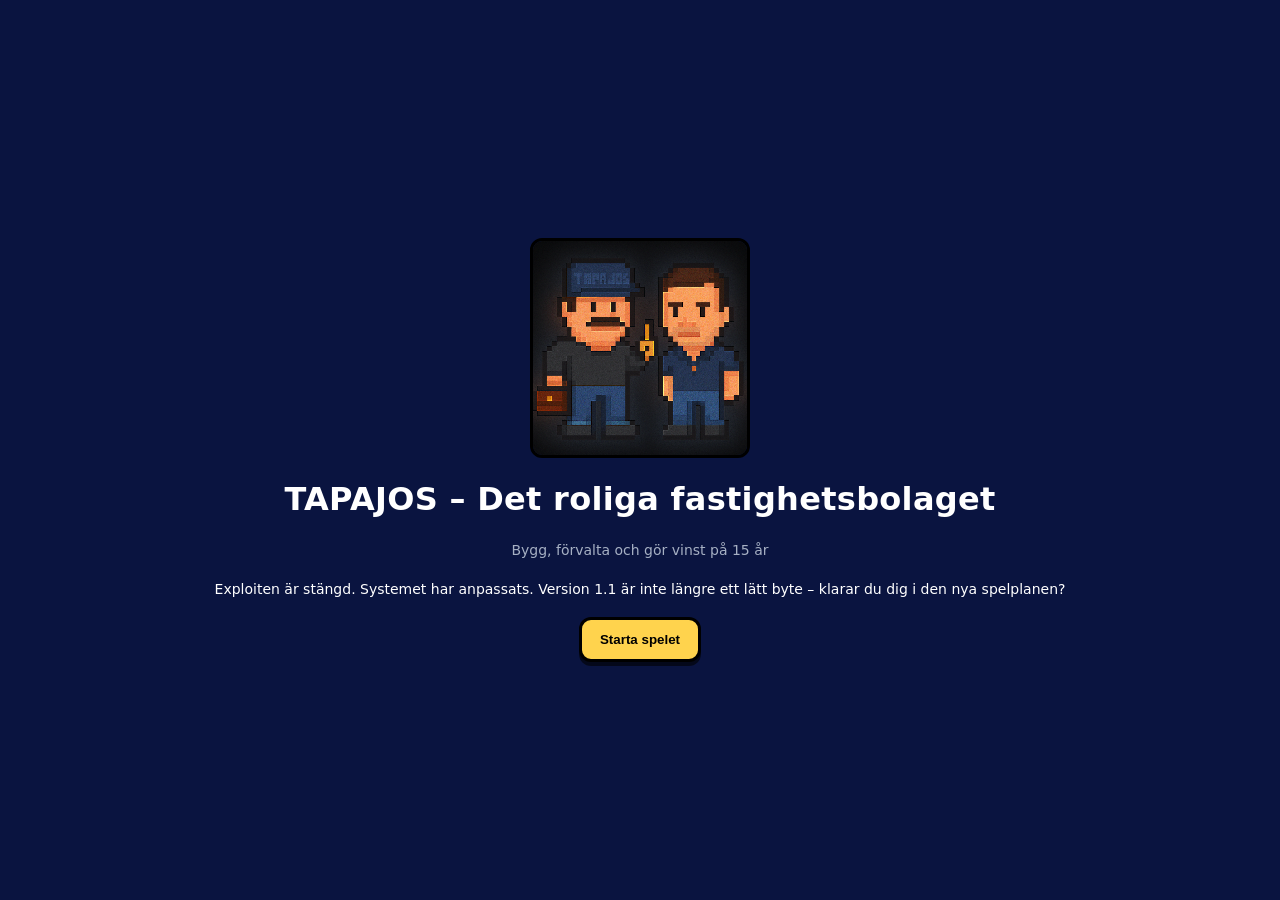
<file: index.html>
<!DOCTYPE html>

<html lang="sv">
<head>
<meta charset="utf-8"/>
<meta content="width=device-width, initial-scale=1" name="viewport"/>
<title>TAPAJOS – Det roliga fastighetsbolaget</title>

<link href="style.css" rel="stylesheet"/></head>
<body>

<div class="splash" id="splash">
<img alt="Maskot" onerror="this.style.display='none'" src="assets/mascot.png"/>
<div class="title">TAPAJOS – Det roliga fastighetsbolaget</div>
<div class="sub">Bygg, förvalta och gör vinst på 15 år</div>
<div class="Title">Exploiten är stängd. Systemet har anpassats. Version 1.1 är inte längre ett lätt byte – klarar du dig i den nya spelplanen?</div>
<button class="start" id="startBtn">Starta spelet</button> 
</div>
<div class="wrap" id="appWrap" style="display:none">
<div class="topbar">
<div class="brand">
<img alt="Maskot" id="brandImg" onerror="this.style.display='none'" src="assets/mascot.png"/>
<div>
<div class="brand-title">TAPAJOS – Det roliga fastighetsbolaget</div>
<div class="brand-sub">Bygg, förvalta och gör vinst på 15 år</div>
</div>
</div>
<div class="badge">💰 Kassa: <span id="cash">10 000 000</span> kr</div>
<div class="badge">💳 Skuld: <span id="debtTop">0</span> kr</div>
<div class="badge">📅 År: <span id="yearNow">1</span> / 15</div>
<div class="badge">📈 Marknad: <span id="market">1.00×</span></div>
<div class="badge">🏦 Ränta: <span id="rate">3.0</span>%</div>
<button class="btn" id="openMarket">Fastighetsmarknad</button>
<button class="btn alt" id="next">Nästa år ▶</button>
<button class="btn ghost" id="openHS">Highscore 🏆</button>
</div>
<div class="main">
<div class="panel">
<h3>Mina fastigheter</h3>
<div class="props" id="props"></div>
</div>
<div class="panel">
<h3>Ekonomi</h3>
<div class="economy">
<div class="rowb"><b>Periodens resultat</b><span id="pnl">0 kr</span></div>
<div class="rowb"><b>Intäkter (hyra)</b><span id="rent">0 kr</span></div>
<div class="rowb"><b>Kostnader (drift/underhåll)</b><span id="maint">0 kr</span></div>
<div class="rowb"><b>Räntekostnad</b><span id="interest">0 kr</span></div>
<div class="rowb"><b>Amortering</b><span id="amort">0 kr</span></div>
<div class="rowb"><b>Skuld</b><span id="debt">0 kr</span></div>
<div class="rowb"><b>Notiser</b><div class="meta" id="notes">—</div></div>
</div>
</div>
</div>
</div>
<!-- Marknad -->
<div class="modal" id="marketModal">
<div class="box">
<div style="display:flex;align-items:center;gap:10px;margin-bottom:8px">
<h3 style="margin:0">Fastighetsmarknad</h3>
<button class="btn close" id="mClose">Stäng</button>
</div>
<div class="offers" id="offers"></div>
<div class="meta">Tips: Köp <b>kontant</b> eller med <b>lån</b> (30% kontantinsats). Varje objekt visar antal lägenheter.</div>
</div>
</div>
<!-- Förhandling -->
<div class="modal" id="negModal">
<div class="box">
<h3 id="negTitle" style="margin-top:0">Förhandling</h3>
<div class="meta">Justera hyra (%) och kompensation (kr/lgh). Utfallet påverkas av nöjdhet &amp; skick.</div>
<div style="display:grid;grid-template-columns:1fr 1fr; gap:12px; margin:10px 0">
<div class="economy rowb">
<label>Hyresjustering (%): <b id="adjLbl">0</b></label>
<input id="adj" max="15" min="-5" type="range" value="0"/>
<label>Kompensation (kr/lgh): <b id="compLbl">0</b></label>
<input id="comp" max="25000" min="0" step="1000" type="range" value="0"/>
</div>
<div class="economy rowb">
<div><b>Sannolikhet att nå avtal</b></div>
<div id="negProb" style="font-size:22px;font-weight:800">—</div>
<div class="meta">Tips: högre nöjdhet &amp; bättre skick ökar sannolikheten. För hög justering sänker den.</div>
</div>
</div>
<div style="display:flex;gap:10px;align-items:center">
<button class="btn" id="negRun">Förhandla</button>
<button class="btn ghost" id="negClose">Stäng</button>
</div>
</div>
</div>
<!-- Omgångsslut / Highscore -->
<div class="modal" id="endModal">
<div class="box">
<h3 style="margin:0 0 6px 0">Spelet slut – 15 år har passerat</h3>
<div class="meta" id="endSummary" style="margin-bottom:8px">—</div>
<div style="display:flex; gap:8px; align-items:center; margin:8px 0 12px 0">
<label>Namn: <input id="playerName" placeholder="Spelare" style="padding:6px;border:2px solid #000;border-radius:8px;background:#0f1524;color:#fff"/></label>
<button class="btn" id="saveScore">Spara poäng</button>
<button class="btn alt" id="playAgain">Spela igen</button>
</div>
<div>
<b>Highscore</b>
<div class="meta" id="hsList">—</div>
</div>
</div>
</div>
<!-- Omvärldshändelse -->
<div class="modal" id="eventModal">
<div class="box">
<div class="event">
<div class="ev-pixel" id="evPixel"></div>
<div>
<h3 id="evTitle" style="margin:0 0 6px 0">Händelse</h3>
<div class="meta" id="evText" style="margin-bottom:8px"></div>
<div id="evActions" style="display:flex;gap:8px;flex-wrap:wrap"></div>
</div>
</div>
<div style="margin-top:10px;display:flex;justify-content:flex-end"><button class="btn close" id="evClose">Stäng</button></div>
</div>
</div>
<!-- Highscore-tavla (Pinball-look) -->
<div class="modal" id="hsModal" style="display:none">
  <div class="pinboard">
    <div class="hs-header">
      <div class="hs-title">🏆 TAPAJOS HIGHSCORE</div>
      <button class="btn close" id="hsClose">Stäng</button>
    </div>
    <div class="hs-sub">Top 10 ● Nettoförmögenhet</div>
    <div id="hsBoard" class="hs-board"></div>
    <div class="hs-footer">
     
      <span class="hs-led"></span>
    </div>
  </div>
</div>
<script src="game.js"></script></body>
</html>
</file>
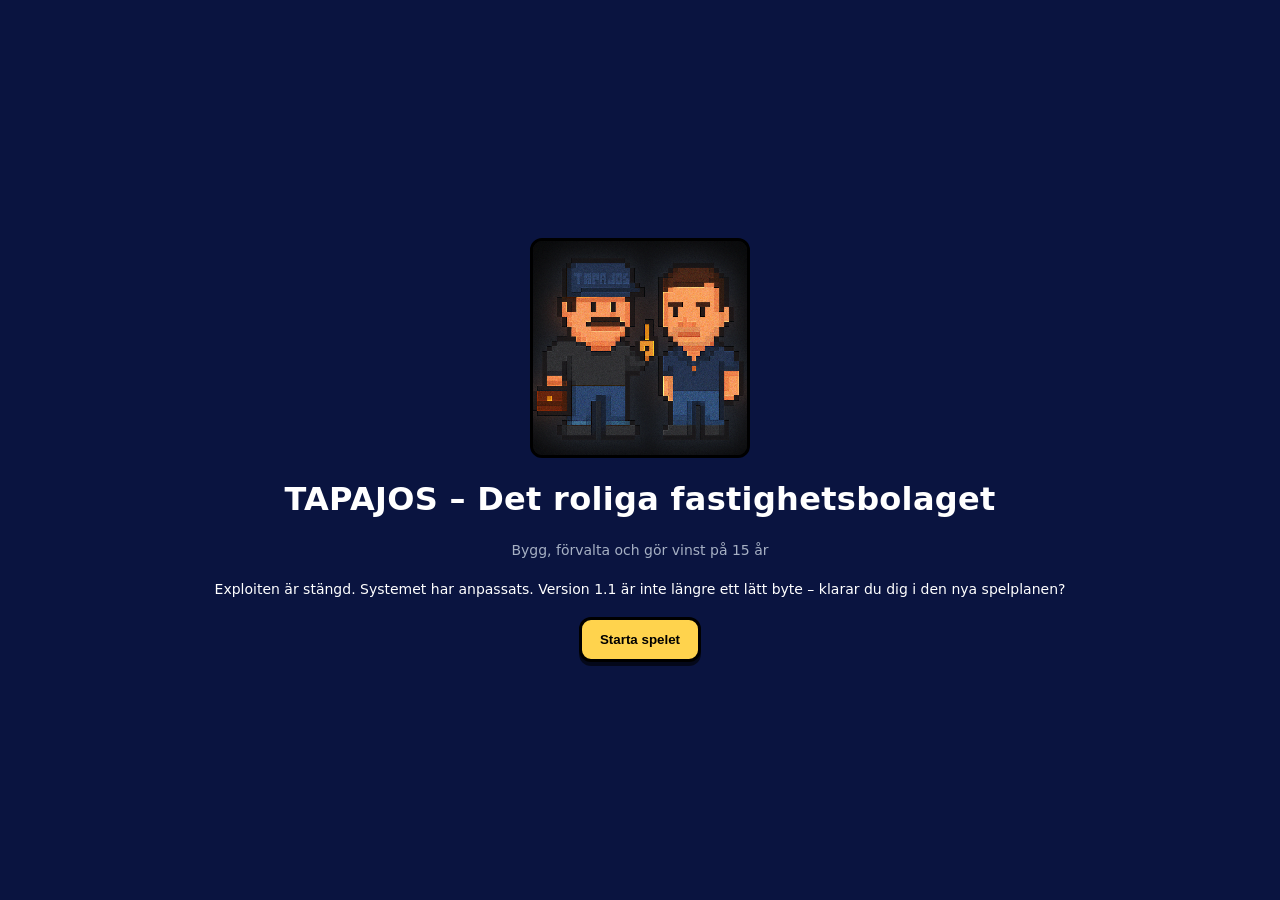
<file: Tapajos - The Game - v1.1.html>
<!doctype html>
<html lang="sv">
<head>
  <meta charset="utf-8" />
  <title>Tapajos – The Game</title>
  <meta name="viewport" content="width=device-width, initial-scale=1" />
  <meta http-equiv="refresh" content="0; url=index.html">
  <style>
    html,body{height:100%;margin:0;font-family:system-ui, -apple-system, Segoe UI, Roboto, Arial, sans-serif;display:grid;place-items:center;background:#0b1220;color:#e7eefb}
    .card{background:#141c2e;padding:24px 28px;border-radius:14px;box-shadow:0 8px 30px rgba(0,0,0,.35);text-align:center}
    a.button{display:inline-block;margin-top:12px;padding:10px 16px;border-radius:10px;background:#2a74ff;color:white;text-decoration:none}
    .small{opacity:.8;font-size:.9rem}
  </style>
</head>
<body>
  <div class="card">
    <h1>Tapajos – The Game</h1>
    <p>Startar spelet…</p>
    <p class="small">Om inget händer: <a class="button" href="index.html">Öppna spelet</a></p>
  </div>
  <script>
    // Extra säkerhet för äldre webbläsare
    setTimeout(()=>{ if(location.pathname.indexOf('index.html')===-1){ location.href='./index.html'; } }, 300);
  </script>
</body>
</html>
</file>
<file: style.css>
:root{
    --bg:#0e0f17; --panel:#0f1729; --accent:#ffd34d; --text:#fff; --muted:#a6b0c3;
    --ok:#7bdcff; --warn:#ffb84d; --bad:#ff6b6b; --good:#2a8f6e; --mid:#b78834; --poor:#9b2d30; --disabled:#9ca3af;
  }
  html,body{height:100%;margin:0;background:var(--bg);color:var(--text);font:14px/1.45 system-ui,Segoe UI,Roboto,Ubuntu,sans-serif}
  *{box-sizing:border-box}
  .wrap{display:grid;grid-template-rows:auto 1fr; height:100%}
  .topbar{display:flex;gap:10px;align-items:center;padding:10px 14px;background:#0b1220;border-bottom:2px solid #000;flex-wrap:wrap}
  .brand{display:flex;align-items:center;gap:10px;margin-right:8px}
  .brand img{width:40px;height:40px;image-rendering:pixelated;border:2px solid #000;border-radius:6px;background:#111}
  .brand .brand-title{font-weight:900;letter-spacing:.2px}
  .brand .brand-sub{font-size:12px;color:#a6b0c3}
  @media (max-width:900px){ .brand .brand-sub{display:none} }
  .badge{background:#0f1729;border:2px solid #000;border-radius:10px;padding:6px 10px;display:flex;gap:8px;align-items:center;white-space:nowrap}
  .btn{background:var(--accent);border:3px solid #000;border-radius:10px;padding:10px 14px;font-weight:800;cursor:pointer;box-shadow:0 4px 0 rgba(0,0,0,.6);transition:transform .05s}
  .btn:active{transform:translateY(2px);box-shadow:0 2px 0 rgba(0,0,0,.6)}
  .btn.alt{background:#7bdcff}
  .btn.ghost{background:#fff0;color:#fff;border-color:#fff}
  .btn[disabled]{opacity:.65; cursor:not-allowed; filter:grayscale(.3)}
  .main{display:grid;grid-template-columns: 1fr 380px; gap:12px; padding:12px; height:calc(100vh - 82px)}
  .panel{background:#0f1729;border:3px solid #000;border-radius:14px; padding:12px;min-height:0}
  .panel h3{margin:0 0 8px 0}
  .props{display:grid;grid-template-columns:repeat(auto-fill,minmax(420px,1fr));gap:12px;max-height:100%;overflow:auto}
  .card{background:#0f1524;border:2px solid #000;border-radius:12px;padding:10px;display:grid;grid-template-columns:96px 1fr;gap:10px;align-items:start}
  .icon{width:96px;height:96px;border:3px solid #000;border-radius:8px;image-rendering:pixelated}
  .meta{color:var(--muted);font-size:12px}
  .chips{display:flex;gap:8px;flex-wrap:wrap}
  .chip{font-size:11px;border:2px solid #000;border-radius:999px;padding:2px 8px}
  .status-ok{background:var(--good)} .status-warn{background:var(--mid)} .status-bad{background:var(--poor)}
  .bar{height:10px;background:#000;border:2px solid #000;border-radius:8px;overflow:hidden}
  .fill{height:100%;background:#7bdcff} .fill.good{background:#2a8f6e} .fill.mid{background:#b78834} .fill.bad{background:#9b2d30}
  .actions{display:grid;grid-template-columns:repeat(4,1fr);gap:6px;margin-top:8px}
  .mini{font-size:12px;padding:6px 8px}
  /* Typfärger (pixelart känsla) */
  .T-landsh{background:linear-gradient(#784e2f 0 20%, #a76b42 20% 40%, #c99369 40% 60%, #a76b42 60% 80%, #784e2f 80% 100%),repeating-linear-gradient(90deg,#0002 0 8px,#0000 8px 16px)}
  .T-funkis{background:linear-gradient(#98c9c6 0 30%, #cfe7e1 30% 70%, #98c9c6 70% 100%),repeating-linear-gradient(90deg,#0002 0 8px,#0000 8px 16px)}
  .T-miljon{background:linear-gradient(#6c87a6 0 30%, #9fb3c9 30% 70%, #6c87a6 70% 100%),repeating-linear-gradient(90deg,#0002 0 8px,#0000 8px 16px)}
  .T-nyprod{background:linear-gradient(#98cfe7 0 25%, #cfe9f5 25% 75%, #98cfe7 75% 100%),repeating-linear-gradient(90deg,#0002 0 8px,#0000 8px 16px)}
  .T-gamlastan{background:linear-gradient(#e68449 0 25%, #ffda8a 25% 75%, #e68449 75% 100%),repeating-linear-gradient(90deg,#0002 0 8px,#0000 8px 16px)}
  .C-ny{filter:none} .C-sliten{filter:contrast(.9) saturate(.85) brightness(.95)} .C-forfallen{filter:grayscale(.25) contrast(.85) brightness(.9)}
  /* Modaler */
  .modal{position:fixed;inset:0;background:#0008;display:none;align-items:center;justify-content:center;z-index:50}
  .box{background:#0f1727;border:3px solid #000;border-radius:14px;padding:16px;min-width:360px;max-width:960px}
  .offers{display:grid;grid-template-columns:repeat(auto-fill,minmax(300px,1fr));gap:12px}
  .offer{background:#0f1524;border:2px solid #000;border-radius:12px;padding:10px;display:grid;grid-template-columns:88px 1fr auto;gap:8px;align-items:center}
  .small{width:88px;height:88px;border:3px solid #000;border-radius:6px;image-rendering:pixelated}
  /* Eventkort */
  .event{display:grid;grid-template-columns:96px 1fr;gap:12px}
  .ev-pixel{width:96px;height:96px;border:3px solid #000;border-radius:6px;image-rendering:pixelated}
  .ev-water{background:repeating-linear-gradient(0deg,#4da6ff 0 6px,#89c2ff 6px 12px)}
  .ev-union{background:repeating-linear-gradient(45deg,#ff7861 0 8px,#ffc0b6 8px 16px)}
  .ev-press{background:repeating-linear-gradient(45deg,#ffe36e 0 8px,#fff4b2 8px 16px)}
  .ev-market{background:repeating-linear-gradient(45deg,#9adf9a 0 8px,#c8f3c8 8px 16px)}
  .ev-policy{background:repeating-linear-gradient(45deg,#b69cff 0 8px,#d7caff 8px 16px)}
  .economy{display:flex;flex-direction:column;gap:8px}
  .economy .rowb{background:#0f1524;border:2px solid #000;border-radius:12px;padding:10px;display:flex;justify-content:space-between;align-items:center}
  /* Startskärm */
  .splash{position:fixed;inset:0;background:#0a1440;display:flex;flex-direction:column;align-items:center;justify-content:center;gap:18px;z-index:100}
  .splash .title{font-size:32px;font-weight:900;letter-spacing:.3px;text-align:center}
  .splash .sub{font-size:14px;color:#a6b0c3;text-align:center}
  .splash img{width:220px;height:220px;image-rendering:pixelated;border:3px solid #000;border-radius:12px;background:#111}
  .splash .start{background:#ffd34d;border:3px solid #000;border-radius:12px;padding:12px 18px;font-weight:900;cursor:pointer;box-shadow:0 4px 0 rgba(0,0,0,.6)}
/* === Pinball Highscore Board === */
.pinboard{
  position:relative;
  background:
    radial-gradient(120% 120% at 20% 10%, #2a2a62 0%, #151538 45%, #0a0a1c 100%),
    linear-gradient(#0e0f17,#0e0f17);
  color:#fff;
  border-radius:22px;
  padding:18px;
  border:6px solid #0a0a0f;
  box-shadow:
    inset 0 0 0 2px rgba(255,255,255,0.06),
    0 12px 24px rgba(0,0,0,.6),
    0 0 24px 4px rgba(0,180,255,.25);
  min-width:640px;
  max-width:820px;
}
.hs-header{display:flex;justify-content:space-between;align-items:center;margin-bottom:6px}
.hs-title{
  font-weight:900; letter-spacing:2px; font-size:22px;
  text-shadow:
    0 0 6px rgba(0,255,255,.7),
    0 0 18px rgba(0,255,180,.35),
    2px 2px 0 #000;
}
.hs-sub{color:#a6b0c3; font-size:12px; margin-bottom:10px}
.hs-board{
  display:grid; gap:6px; margin-top:6px;
  background:linear-gradient(180deg, rgba(255,255,255,.04), rgba(0,0,0,.08));
  border:2px solid #000; border-radius:14px; padding:10px;
  box-shadow: inset 0 8px 24px rgba(0,0,0,.45);
}
.hs-row{
  display:grid; grid-template-columns:56px 1fr 200px 140px; gap:8px;
  align-items:center; background:rgba(255,255,255,.06);
  border:2px solid #000; border-radius:12px; padding:8px 10px;
}
.hs-row:nth-child(odd){ background:rgba(255,255,255,.03) }
.hs-rank{
  font-weight:900; font-size:18px; justify-self:center;
  text-shadow: 0 0 6px rgba(255,200,0,.5), 1px 1px 0 #000;
}
.hs-name{ font-weight:700; letter-spacing:.3px }
.hs-score{
  font-variant-numeric: tabular-nums; font-weight:900; text-align:right;
  text-shadow: 0 0 8px rgba(0,255,140,.4), 1px 1px 0 #000;
}
.hs-date{ color:#a6b0c3; font-size:12px; text-align:right }

.hs-row.top1 { border-color:#ffd34d; box-shadow: 0 0 16px rgba(255,211,77,.35) inset }
.hs-row.top2 { border-color:#bcd7ff }
.hs-row.top3 { border-color:#ffb084 }

.hs-medal{ font-size:20px }
.hs-badge{
  border:2px solid #000; border-radius:999px; padding:6px 10px;
  background:linear-gradient(180deg, #ffe36e, #ffb84d); color:#000; font-weight:900;
  box-shadow: 0 6px 0 rgba(0,0,0,.6), 0 0 12px rgba(255,200,0,.3);
}
.glow{ animation:glow-pulse 1.6s ease-in-out infinite }
@keyframes glow-pulse{
  0%,100%{ filter:drop-shadow(0 0 0 rgba(255,220,0,.0)) }
  50%{ filter:drop-shadow(0 0 8px rgba(255,220,0,.7)) }
}
.hs-footer{ display:flex; justify-content:space-between; align-items:center; margin-top:10px }
.hs-led{
  width:12px; height:12px; border-radius:50%; border:2px solid #000; background:#2aff7a;
  box-shadow: 0 0 10px rgba(42,255,122,.8), 0 0 24px rgba(42,255,122,.4);
  animation: led-blink 1.2s infinite;
}
@keyframes led-blink{
  0%,60%{ opacity:1 } 70%{ opacity:.3 } 100%{ opacity:1 }
}

/* Smalare skärmar */
@media (max-width:720px){
  .pinboard{ min-width:auto; width:calc(100vw - 36px); padding:14px }
  .hs-row{ grid-template-columns:40px 1fr 140px 90px }
  .hs-score{ font-size:14px }
}
</file>
